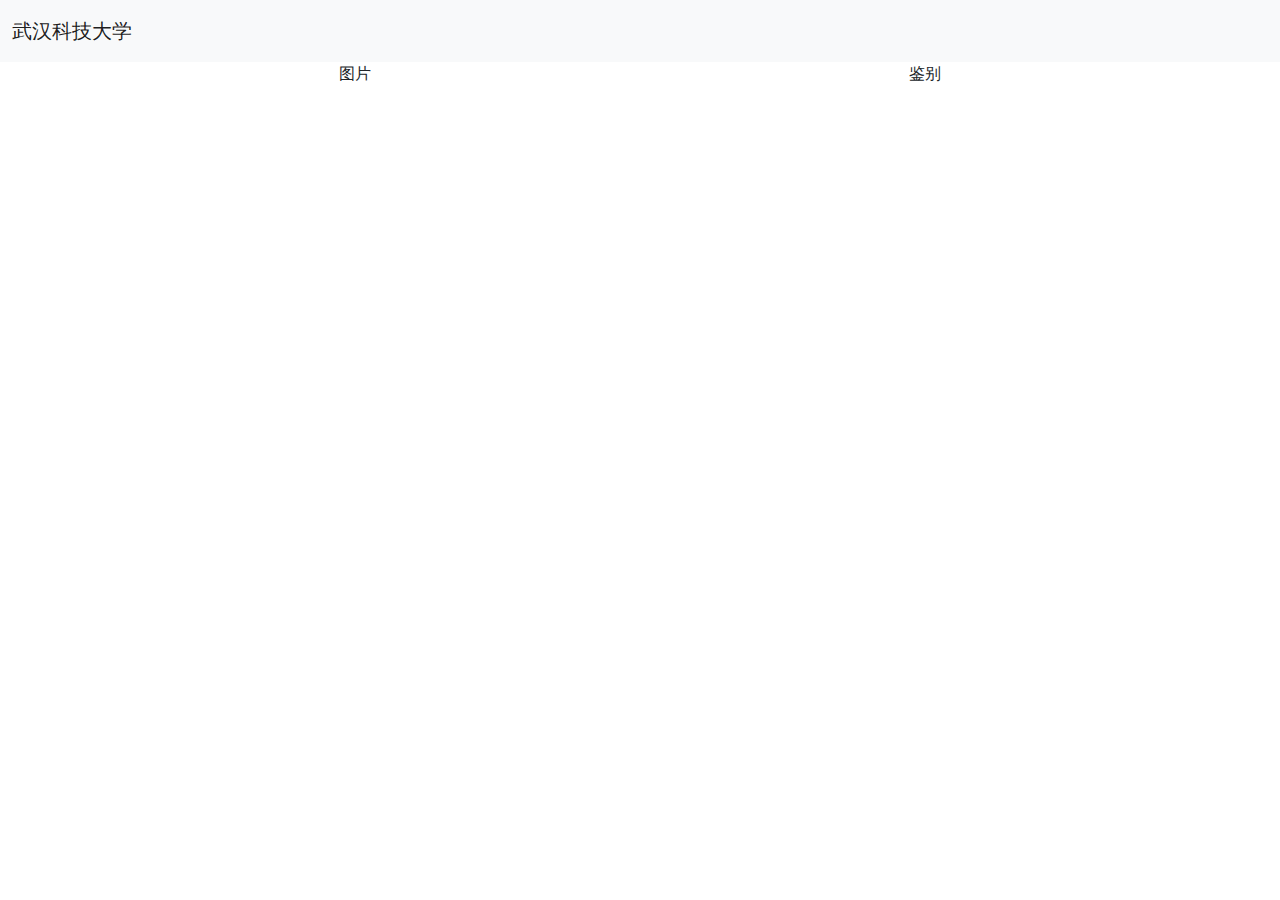
<file: app/bin/main/static/fram.html>
<!doctype html>
<html lang="en">

<head>
  <meta charset="utf-8">
  <meta name="viewport" content="width=device-width, initial-scale=1">
  <title>Bootstrap demo</title>

  <link href="css/bootstrap.min.css" rel="stylesheet" crossorigin="anonymous">
  <script src="js/bootstrap.bundle.min.js" crossorigin="anonymous"></script>
  <script src="js/echarts.js"></script>
</head>

<body>
  <nav class="navbar  navbar-light bg-light">
    <div class="container-fluid">
      <span class="navbar-text">
        <a class="navbar-brand" href="#">武汉科技大学</a>
      </span>
      <span class="navbar-text" id="urltext"></span>

    </div>
  </nav>
  <div class="container text-center" id="drop">
    <div class="row" id="item">
      <div class="col" id="pic">
        图片
        <!-- <image src="pic/testPic.jpg"></image> -->
      </div>
      <div class="col" id="chart">
        鉴别
      </div>
    </div>
  </div>

  <!-- <div id="urltext"></div> -->
  <!-- <div id="drop">
    拖到这里！
    <div id="urltext"></div>
    <div id="pic"></div>
    <div id="chart"></div>
  </div> -->

  <!-- 引入JS -->

  <script src="js/renderer.js" crossorigin></script>
</body>

</html>
</file>
